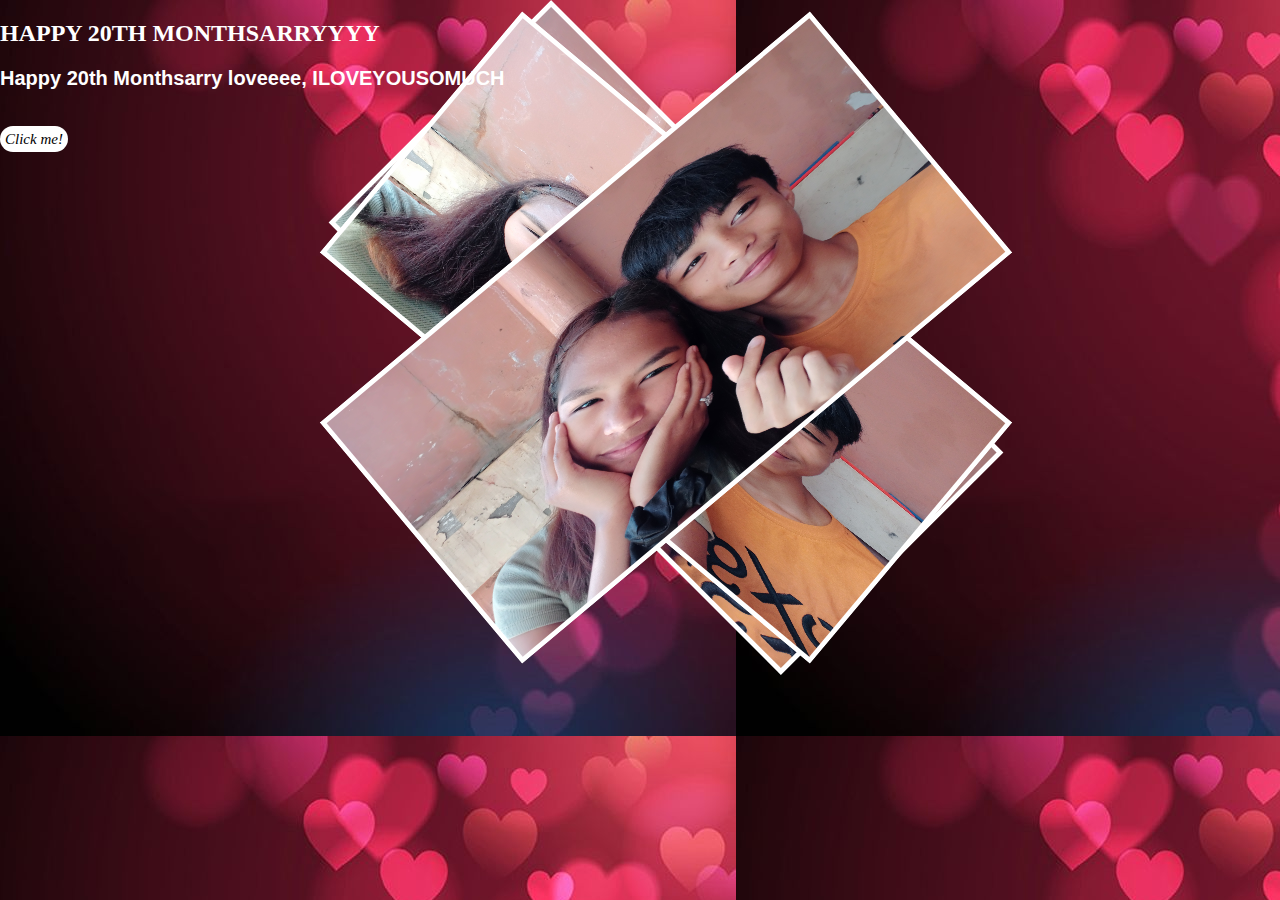
<file: index.html>
<!DOCTYPE html>

<html>
  <head>
 <meta charset="UTF-8">
 <meta name="viewport" content="width=device-width, initial-scale=1">
<title>love letter</title>
<link rel="stylesheet" href="style.css">
</head>
<body>
  
  <div class="head">
  <h2>HAPPY 20TH MONTHSARRYYYY</h2>
  </div>
  
  <div class="text">
  <P><strong>Happy 20th Monthsarry loveeee, ILOVEYOUSOMUCH</strong></P>
  </div>
  
  <input type="checkbox" id="pic">
  <label for="pic">
    <img src="fave.jpg" id="one">
  </label>
  
  <input type="checkbox" id="toyo">
  <label for="toyo">
    <img src="fff.jpg" id="two">
  </label>
  
  <input type="checkbox" id="ice">
  <label for="ice">
    <img src="miss.jpg" id="three">
  </label>
  
  <div class="vid">
  <a href="vid.html"><i>Click me!</i> </a>
  </div>
 
</body>
</html>
</file>
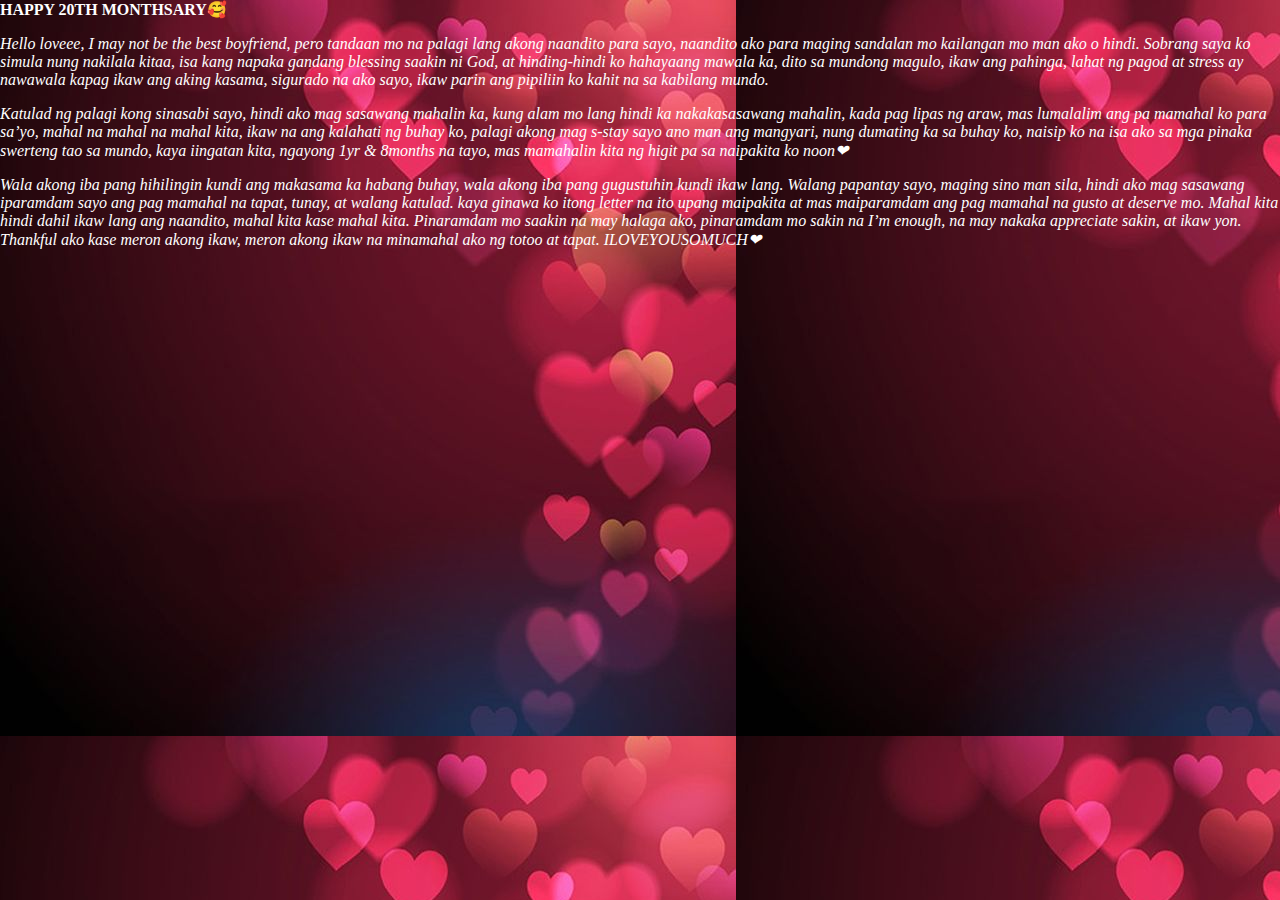
<file: letter.html>
<!DOCTYPE html>
<html>

<head>
  <meta charset="UTF-8">
  <meta name="viewport" content="width=device-width, initial-scale=1">
  <title>My letter for you</title>
  <link rel="stylesheet" href="style.css">
</head>

<body>
  <div class="litir">
<strong>HAPPY 20TH MONTHSARY🥰</strong>
  </div>
  
<div class="bbb">
<p><i>Hello loveee, I may not be the best boyfriend, pero tandaan mo na palagi lang akong naandito para sayo, naandito ako para maging sandalan mo kailangan mo man ako o hindi. Sobrang saya ko simula nung nakilala kitaa, isa kang napaka gandang blessing saakin ni God, at hinding-hindi ko hahayaang mawala ka, dito sa mundong magulo, ikaw ang pahinga, lahat ng pagod at stress ay nawawala kapag ikaw ang aking kasama, sigurado na ako sayo, ikaw parin ang pipiliin ko kahit na sa kabilang mundo.</i></p>
<p><i>Katulad ng palagi kong sinasabi sayo, hindi ako mag sasawang mahalin ka, kung alam mo lang hindi ka nakakasasawang mahalin, kada pag lipas ng araw, mas lumalalim ang pa mamahal ko para sa’yo, mahal na mahal na mahal kita, ikaw na ang kalahati ng buhay ko, palagi akong mag s-stay sayo ano man ang mangyari, nung dumating ka sa buhay ko, naisip ko na isa ako sa mga pinaka swerteng tao sa mundo, kaya iingatan kita, ngayong 1yr & 8months na tayo, mas mamahalin kita ng higit pa sa naipakita ko noon❤<p><i>Wala akong iba pang hihilingin kundi ang makasama ka habang buhay, wala akong iba pang gugustuhin kundi ikaw lang. Walang papantay sayo, maging sino man sila, hindi ako mag sasawang iparamdam sayo ang pag mamahal na tapat, tunay, at walang katulad.
kaya ginawa ko itong letter na ito upang maipakita at mas maiparamdam ang pag mamahal na gusto at deserve mo. Mahal kita hindi dahil ikaw lang ang naandito, mahal kita kase mahal kita. Pinaramdam mo saakin na may halaga ako, pinaramdam mo sakin na I’m enough, na may nakaka appreciate sakin, at ikaw yon. Thankful ako kase meron akong ikaw, meron akong ikaw na minamahal ako ng totoo at tapat. ILOVEYOUSOMUCH❤</i></p></i></p>
</div>
</body>
</html>
</file>
<file: style.css>
body{
  margin: 0;
  background-image:url(bg.jpg);
}

#one{
  position:absolute;
  width: 50%;
  height: 35%;
  top:20vh;
  left:27%;
  transform: rotate(-40deg);
  padding:5px;
  background-color:#FFFFFF;
  box-sizing: border-box;
  transition: .3s ease-out;
  cursor: grab;
}

#pic:checked + label #one{
  transform:rotate(345deg);
  left: 10vh;
  top:40%;
  transform:scale(1.3);
}

#two{
position:absolute;
  width: 50%;
  height: 35%;
  top:20vh;
  left:27%;
  transform: rotate(40deg);
  padding:5px;
  background-color:#FFFFFF;
  box-sizing: border-box;
  transition: .3s ease-out;
  cursor: grab;
  z-index:-1;
}

#toyo:checked + label #two{
  transform:rotate(345deg);
  left: 10vh;
  top:40%;
  transform:scale(1.3);
  z-index:2;
}
#three {
  position: absolute;
  width: 50%;
  height: 35%;
  top: 20vh;
  left: 27%;
  transform: rotate(45deg);
  padding:5px ;
  background-color: #FFFFFF;
  box-sizing: border-box;
  transition: .3s ease-out;
  cursor: grab;
  z-index: -2;
}



#ice:checked+label #three {
  transform: rotate(345deg);
  left: 10vh;
  top: 40%;
  transform:scale(1.3);
  z-index: 2;
}

input{
  visibility: hidden;
}

.text{
  font-family:sans-serif;
  font-size: 20px;
  color:#FFFFFF;
}

.head{
  color:#FFFFFF;
}

.vid a{
  color: #000;
  background-color: white;
  border-radius:20px;
  padding: 5px;
  bottom: 10vh;
  text-decoration: none;
 font-size: 15px;
}

.letter a{
  text-decoration: none;
  color: #000000;
  background-color:#FFFFFF;
  border-radius: 20px;
  font-size:15px;
  padding:5px;
}

.litir{
  color:#FFFFFF;
}

.bbb p{
color:#FFFFFF;
}
</file>
